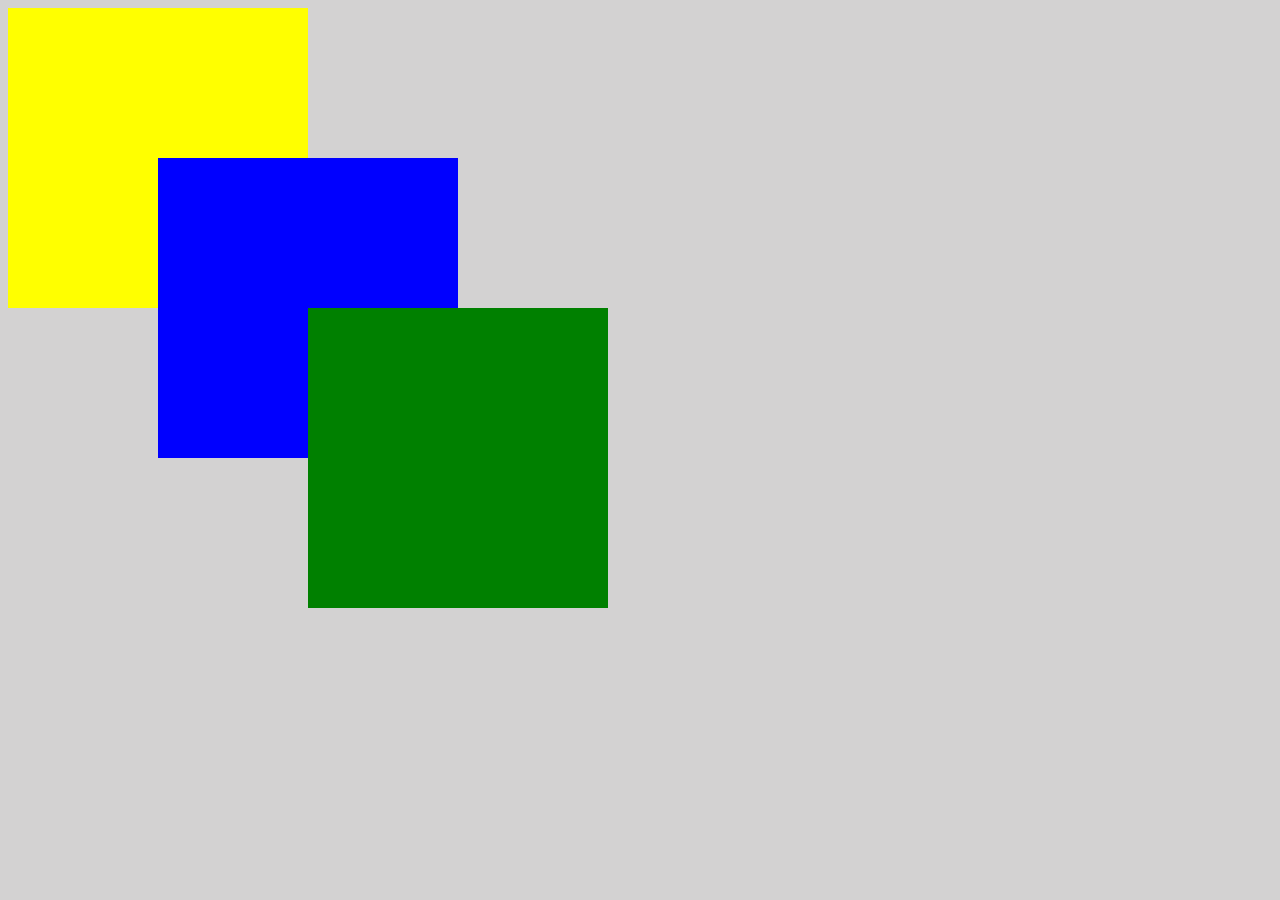
<file: index.html>
<!DOCTYPE html>
<html lang="en">
<head>
    <meta charset="UTF-8">
    <meta name="viewport" content="width=device-width, initial-scale=1.0">
    <title>Document</title>
    <link rel="stylesheet" href="styles/style.css">
</head>
<body>
    <div class="patrat patrat1">
        <div class="patrat patrat2">
            <div class="patrat patrat3">                
            </div>
        </div>
    </div>
</body>
</html>
</file>
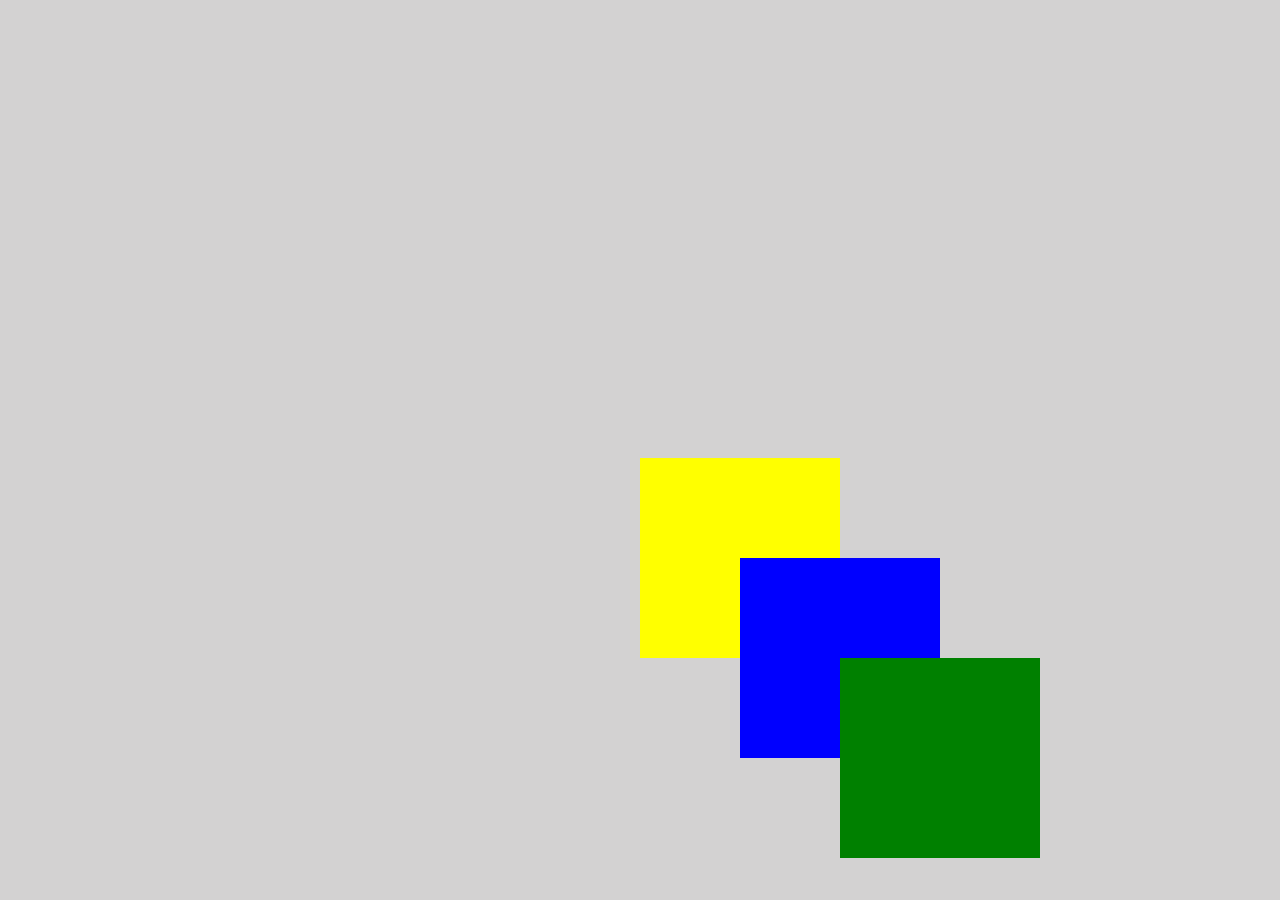
<file: index-1.html>
<!DOCTYPE html>
<html lang="en">
<head>
    <meta charset="UTF-8">
    <meta name="viewport" content="width=device-width, initial-scale=1.0">
    <title>Document</title>
    <link rel="stylesheet" href="styles/style1.css">
</head>

<!-- Coltul patratului galben in centrul paginii -->
<body>
    <div class="patratGrup">
        <div class="patrat patrat1"></div>
        <div class="patrat patrat2"></div>
        <div class="patrat patrat3"></div> 
    </div>          
</body>
</html>
</file>
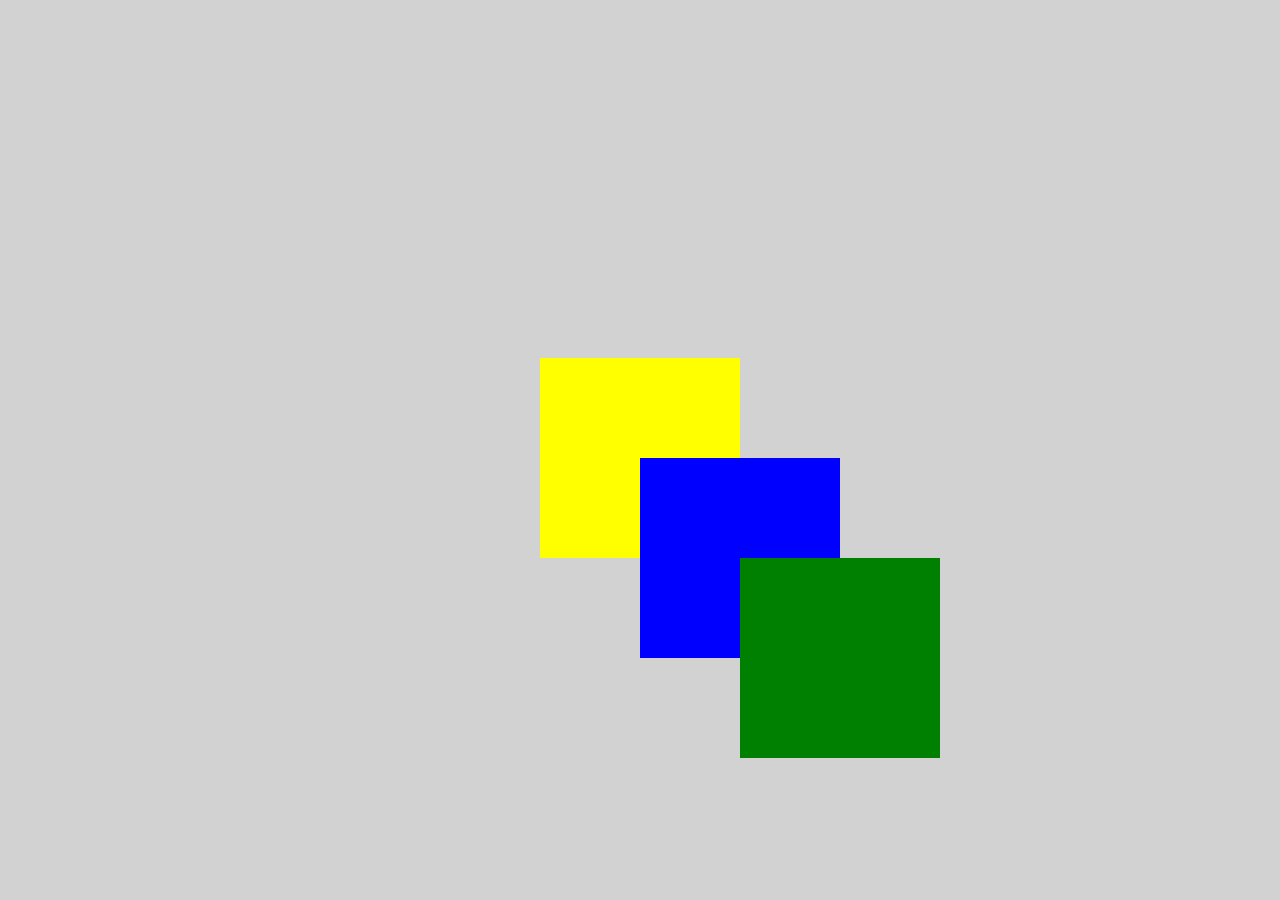
<file: index-2.html>
<!DOCTYPE html>
<html lang="en">
<head>
    <meta charset="UTF-8">
    <meta name="viewport" content="width=device-width, initial-scale=1.0">
    <title>Document</title>
    <link rel="stylesheet" href="styles/style2.css">
</head>

<!-- Mijlocul patratului galben in centrul paginii -->
<body>
    <div class="patratGrup">
        <div class="patrat patrat1"></div>
        <div class="patrat patrat2"></div>
        <div class="patrat patrat3"></div> 
    </div>          
</body>
</html>
</file>
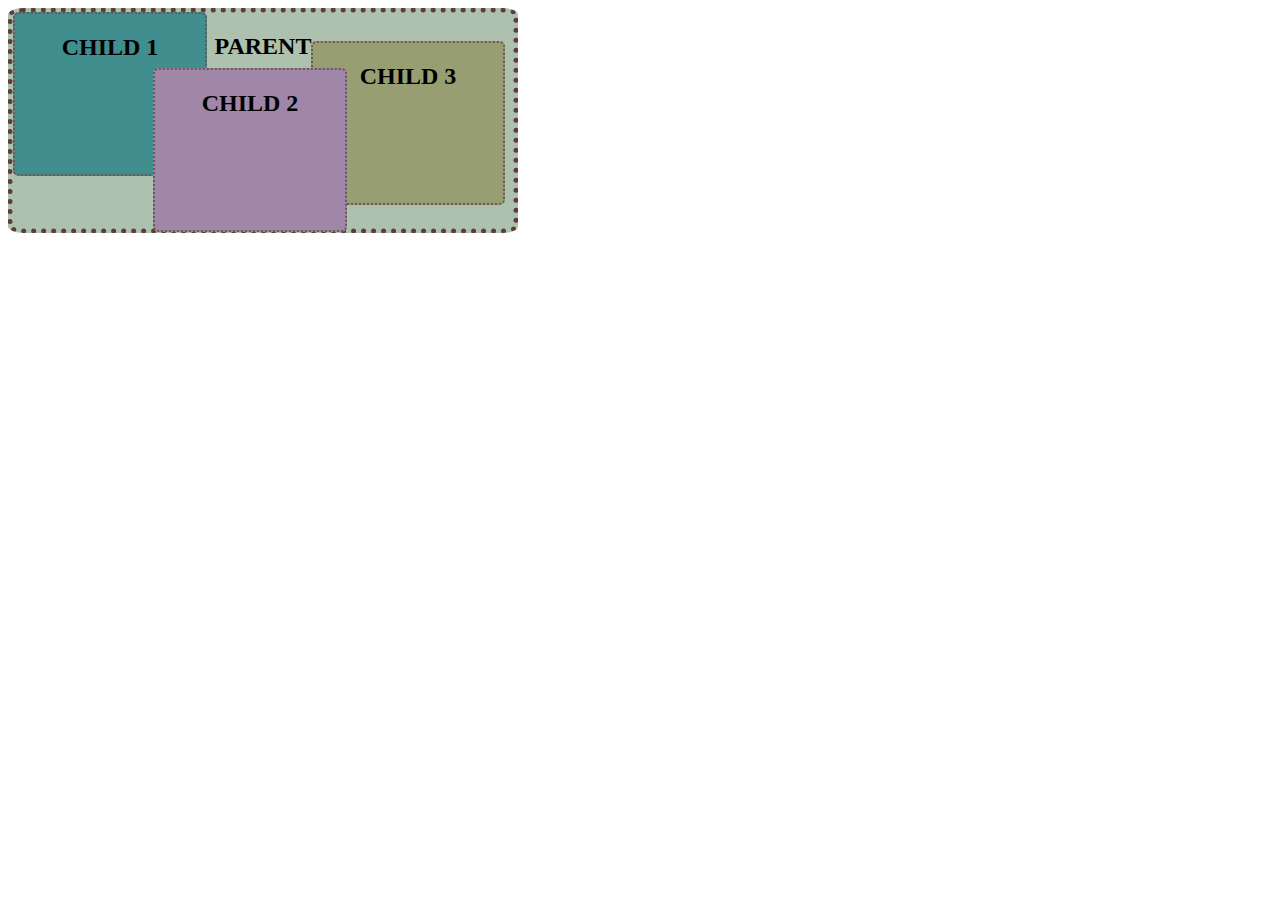
<file: index-3.html>
<!DOCTYPE html>
<html lang="en">
<head>
    <meta charset="UTF-8">
    <meta name="viewport" content="width=device-width, initial-scale=1.0">
    <title>Document</title>
    <link rel="stylesheet" href="styles/style3.css">
</head>
<body>
    <div class="parent">
        <h2>parent</h2>
        <div class="child child1">
            <h2>child 1</h2></div>
            <div class="child child2">
                <h2>child 2</h2></div>
                <div class="child child3">
                    <h2>child 3</h2></div>
    </div>
</body>
</html>
</file>
<file: styles/style.css>
body {
    background-color: rgb(211, 210, 210);
}

.patrat {
    position: relative;
    height: 300px;
    width: 300px;
}

.patrat1 {
    background-color: yellow;
}

.patrat2 { 
    top: 150px;
    left: 150px;
    background-color: blue;
}

.patrat3 {
    top: 150px;
    left: 150px;
    background-color: green;
}
</file>
<file: styles/style1.css>
body {
    background-color: rgb(211, 210, 210);
}

.patratGrup {
    position: relative;
    top: 50vh;
    left: 50%;
    
    .patrat {
        height: 200px;
        width: 200px;
    }
    
    .patrat1 {
        background-color: yellow;
    }
    
    .patrat2 { 
        top: 100px;
        left: 100px;
        position: absolute;
        background-color: blue;
    }
    
    .patrat3 {
        top: 200px;
        left: 200px;
        position: absolute;
        background-color: green;
    }
}
</file>
<file: styles/style2.css>
body {
    background-color: rgb(211, 210, 210);
}

.patratGrup {
    position: relative;
    top: 50vh;
    left: 50%;

    .patrat {
        height: 200px;
        width: 200px;
    }
    
    .patrat1 {
        top: -100px;
        left: -100px;
        position: absolute;
        background-color: yellow;
    }
    
    .patrat2 { 
        position: absolute;
        background-color: blue;
    }
    
    .patrat3 {
        top: 100px;
        left: 100px;
        position: absolute;
        background-color: green;
    }
}
</file>
<file: styles/style3.css>
h2{
    text-align: center;
}

.parent {
    position: absolute;
    height: 215px;
    width: 500px;
    border: 5px dotted #5f3c3c;
    border-radius: 3%;
    background-color: rgb(174, 192, 174);
    text-transform: uppercase;
}

.child {
    position: absolute;
    height: 160px;
    width: 190px;
    border: 2px dotted #705454;
    border-radius: 3%;
}

.child1 {
    top: -1px;
    z-index: 2;
    background-color: #418e8e;
}

.child2 {
    top: 55px;
    left: 140px;
    z-index: 5;
    background-color: #a086a7;
}

.child3 {
    left: 298px;
    top: 28px;
    z-index: 3;
    background-color: #979e71;
}
</file>
